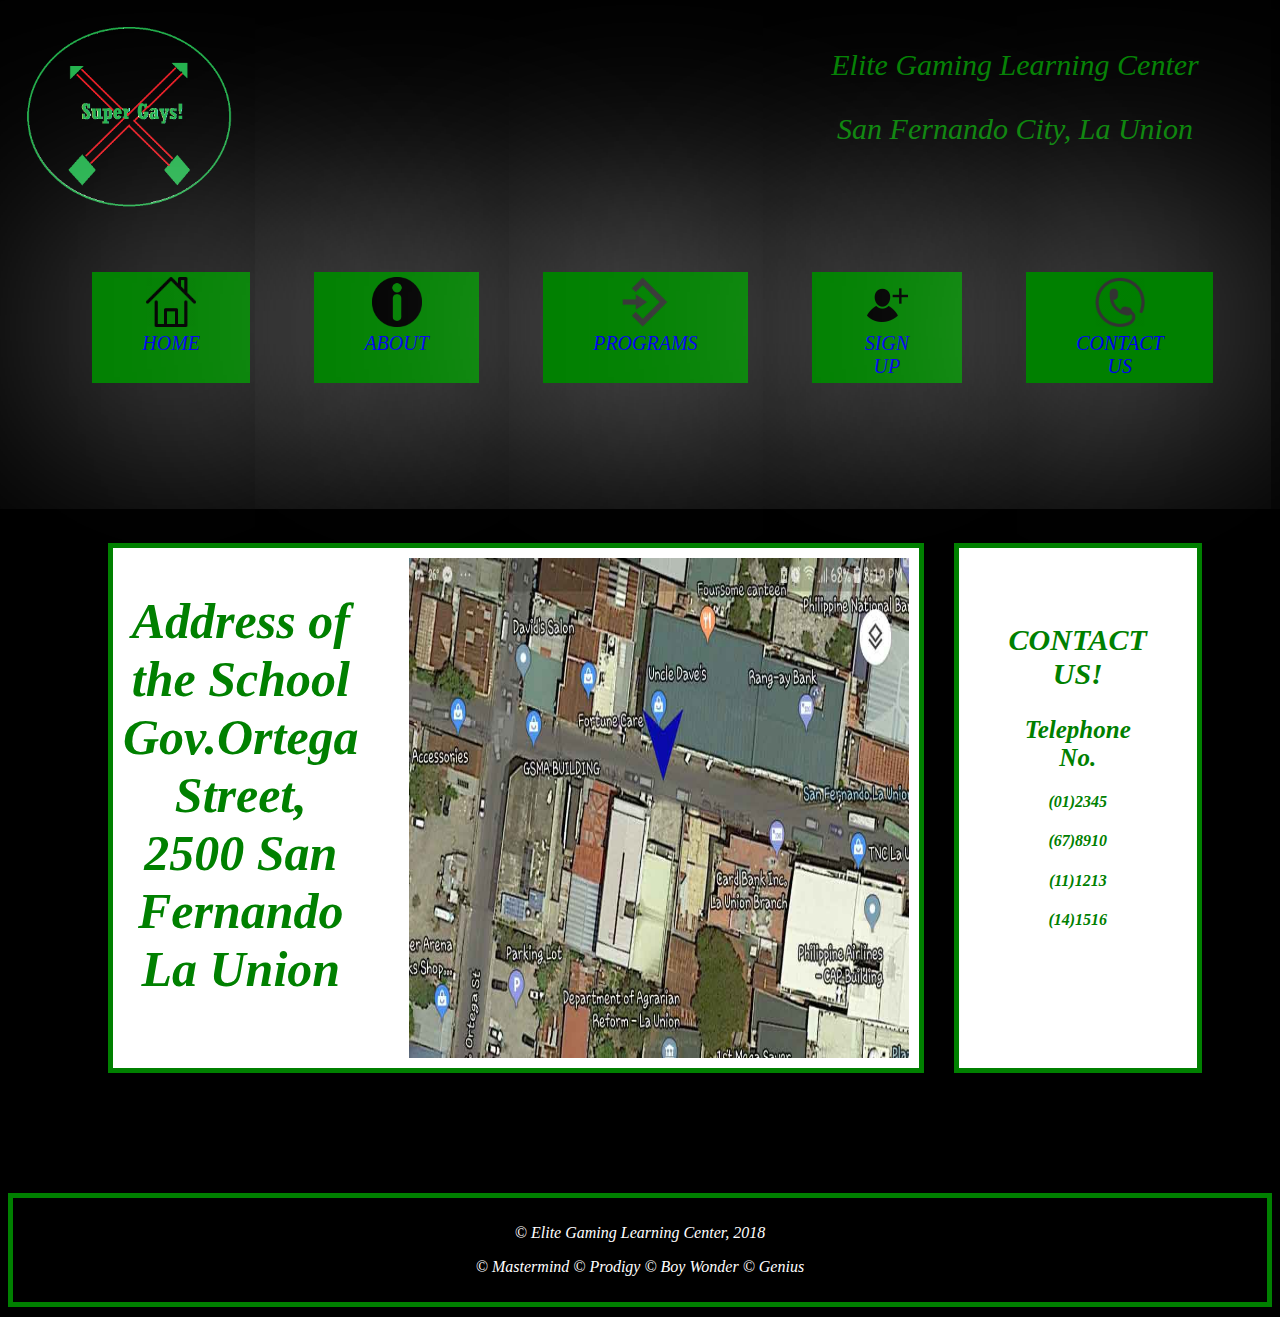
<file: contact us/index.html>
<!DOCTYPE html>
<html>
	<head>
		<title> John </title>
		<link rel="stylesheet" href="css/style.css">
	</head>
	<body>
		<div class="container">
			<div id="box1">
				<img src="images/1.png" width="250" height="200">
			</div>
			<div id="box2"> 
				<p>Elite Gaming Learning Center</p>
				<p>San Fernando City, La Union</p>
			</div>
		</div>
		
		<div class="main-header">
			<ul id="main-menu">
				<a href="../home/index.html"><li class="button"><img src="images/2.png" width="50" height="50">HOME</a></li>
				<a href="../about/index.html"><li class="button"><img src="images/3.png" width="50" height="50">ABOUT</a></li>
				<a href="../programs/index.html"><li class="button"><img src="images/4.png" width="50" height="50">PROGRAMS</a></li>
				<a href="../sign up/index.html"><li class="button"><img src="images/5.png" width="50" height="50">SIGN UP</a></li>
				<a href="../contact us/index.html"><li class="button"><img src="images/6.png" width="50" height="50">CONTACT US</a></li>
			</ul>
		</div>
		
		<div class="main-article">
			<div class="main-article-left">
				<h1>Address of the School 
				Gov.Ortega Street, 2500 San Fernando La Union</h1>
				
				<img src="images/7.jpg" width="500" height="500">
			</div>
			<div class="main-article-right">
				<h2>CONTACT US!</h2>
				<h3>Telephone No.</h3>
				<h4>(01)2345</h4>
				<h4>(67)8910</h4>
				<h4>(11)1213</h4>
				<h4>(14)1516</h4>
			</div>
		</div>
		
		<div class="footer">
			<p>&copy Elite Gaming Learning Center, 2018</p>
			<p>&copy Mastermind &copy Prodigy &copy Boy Wonder &copy Genius</p>
		</div>
			
		</div>
	</body>
</html>
</file>
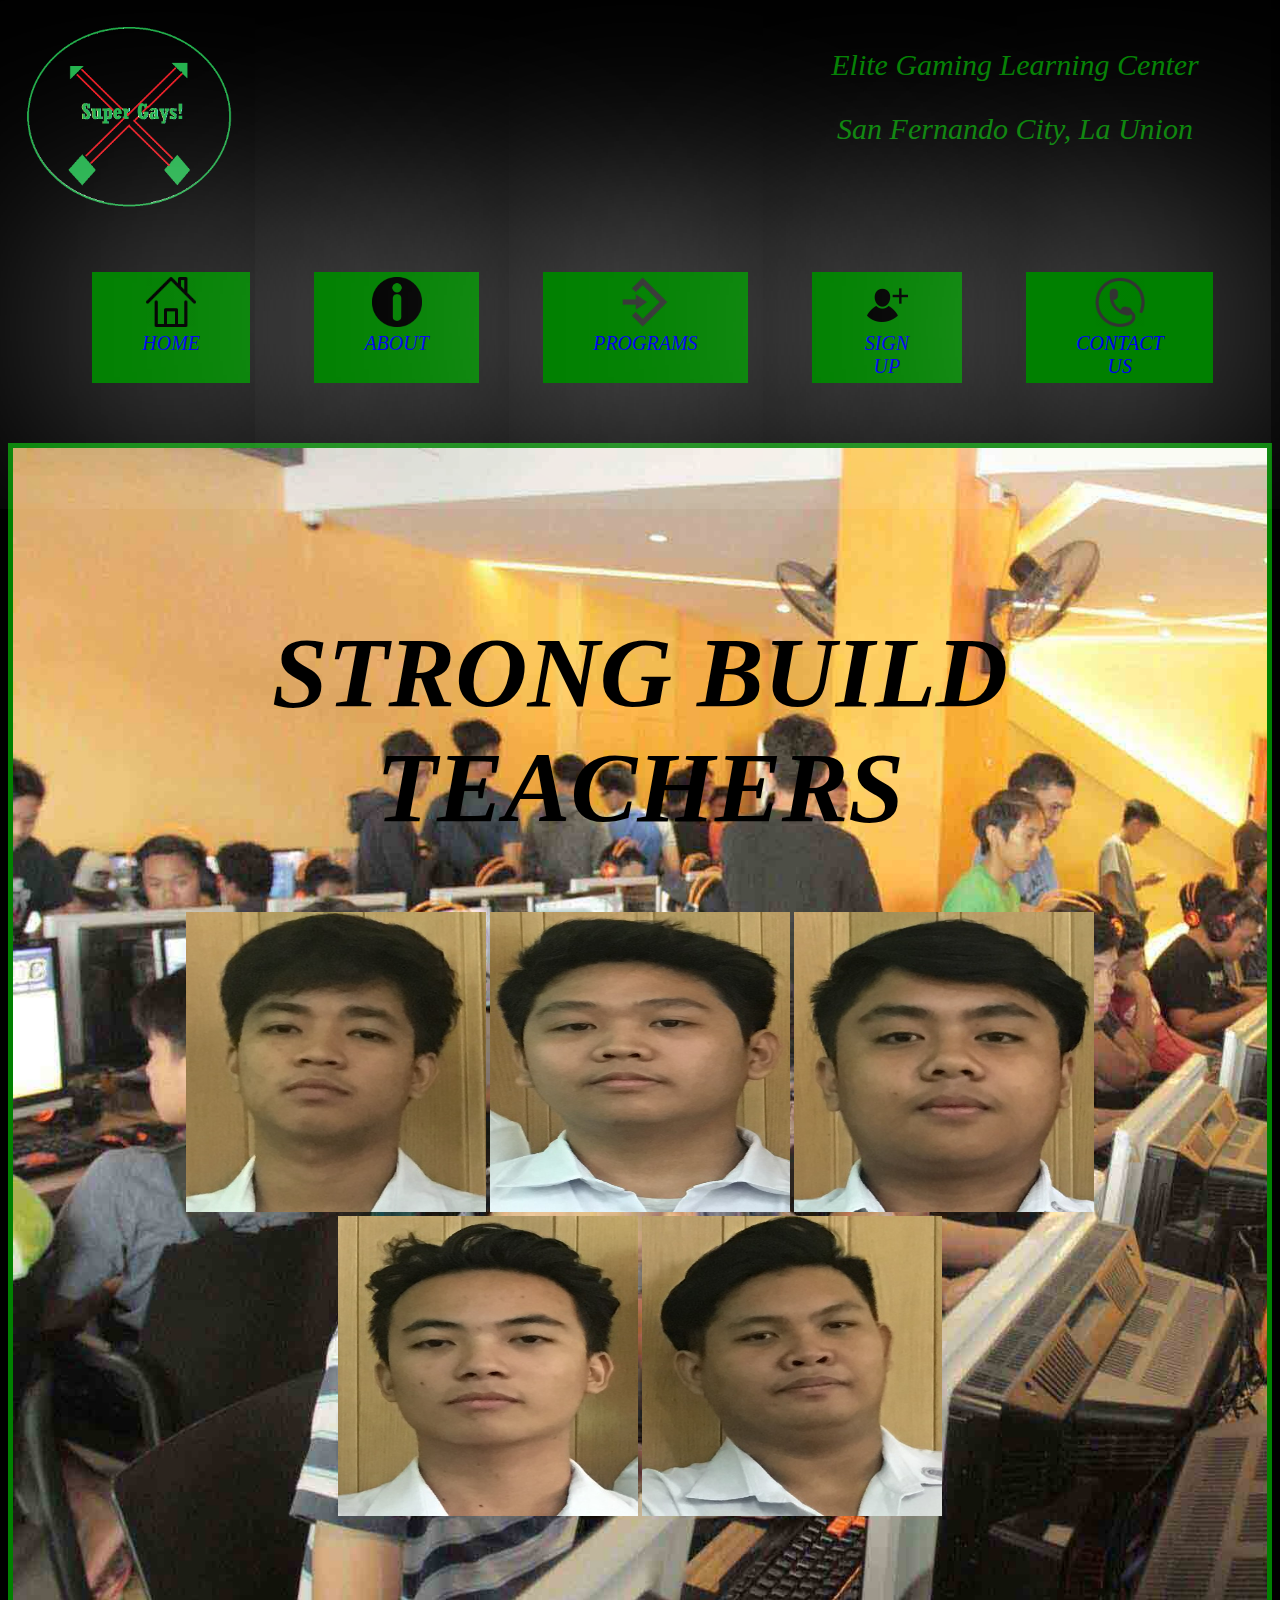
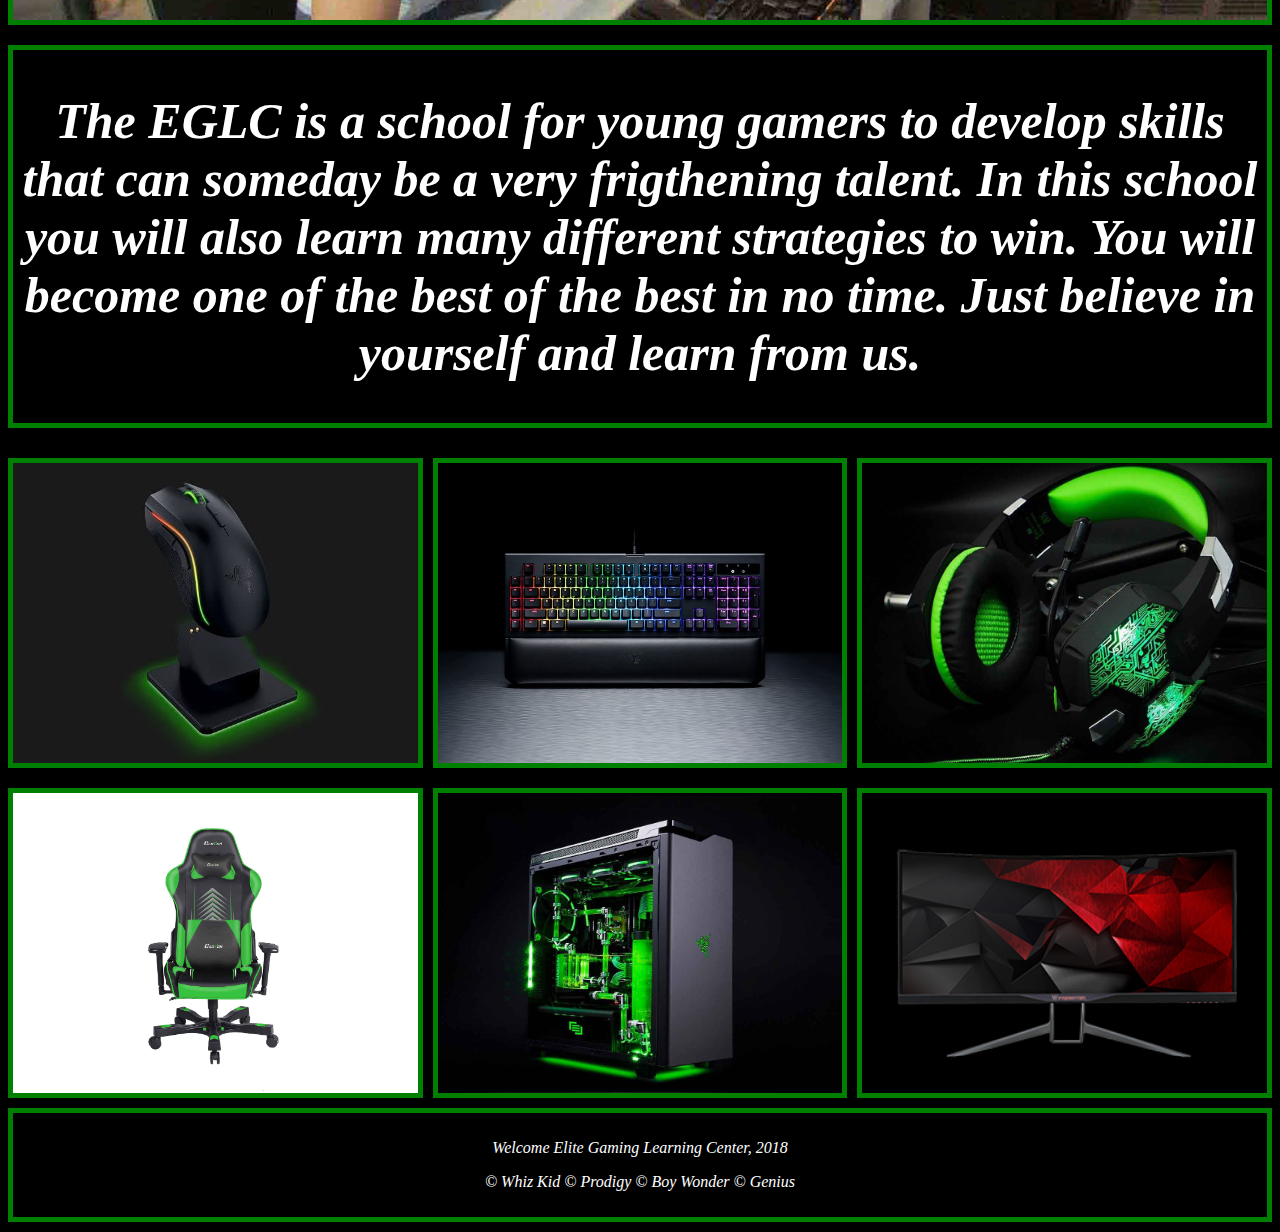
<file: home/index.html>
<!DOCTYPE html>
<html>
	<head>
		<title> Rogel </title>
		<link rel="stylesheet" href="css/style.css">
	</head>

	<body>
		<div class="container">
			<div id="box1">
				<img src="images/1.png" width="250" height="200">
			</div>
			<div id="box2"> 
				<p>Elite Gaming Learning Center</p>
				<p>San Fernando City, La Union</p>
			</div>
		</div>
		
		<div class="main-header">
			<ul id="main-menu">
				<a href="../home/index.html"><li class="button"><img src="images/2.png" width="50" height="50">HOME</a></li>
				<a href="../about/index.html"><li class="button"><img src="images/3.png" width="50" height="50">ABOUT</a></li>
				<a href="../programs/index.html"><li class="button"><img src="images/4.png" width="50" height="50">PROGRAMS</a></li>
				<a href="../sign up/index.html"><li class="button"><img src="images/5.png" width="50" height="50">SIGN UP</a></li>
				<a href="../contact us/index.html"><li class="button"><img src="images/6.png" width="50" height="50">CONTACT US</a></li>
			</ul>
		</div>
		
		<div class="showcase">
			<h1>STRONG BUILD TEACHERS</h1>
			<img src="images/9.jpg" width="300" height="300">
			<img src="images/10.jpg" width="300" height="300">
			<img src="images/11.jpg" width="300" height="300">
			<img src="images/12.jpg" width="300" height="300">
			<img src="images/13.jpg" width="300" height="300">
		</div>

		<div class="article">
			<h2>The EGLC is a school for young gamers to develop skills that can someday be a very frigthening talent.
			In this school you will also learn many different strategies to win.
			You will become one of the best of the best in no time.
			Just believe in yourself and learn from us.</h2>
		</div>
			
		<div class="container1">
			<div id="box3"></div>
			<div id="box4"></div>
			<div id="box5"></div>
			<div id="box6"></div>
			<div id="box7"></div>
			<div id="box8"></div>
		</div>
		
		<div class="footer">
			<p>Welcome Elite Gaming Learning Center, 2018</p>
			<p>&copy Whiz Kid &copy Prodigy &copy Boy Wonder &copy Genius</p>
		</div>

	</body>
</html>
</file>
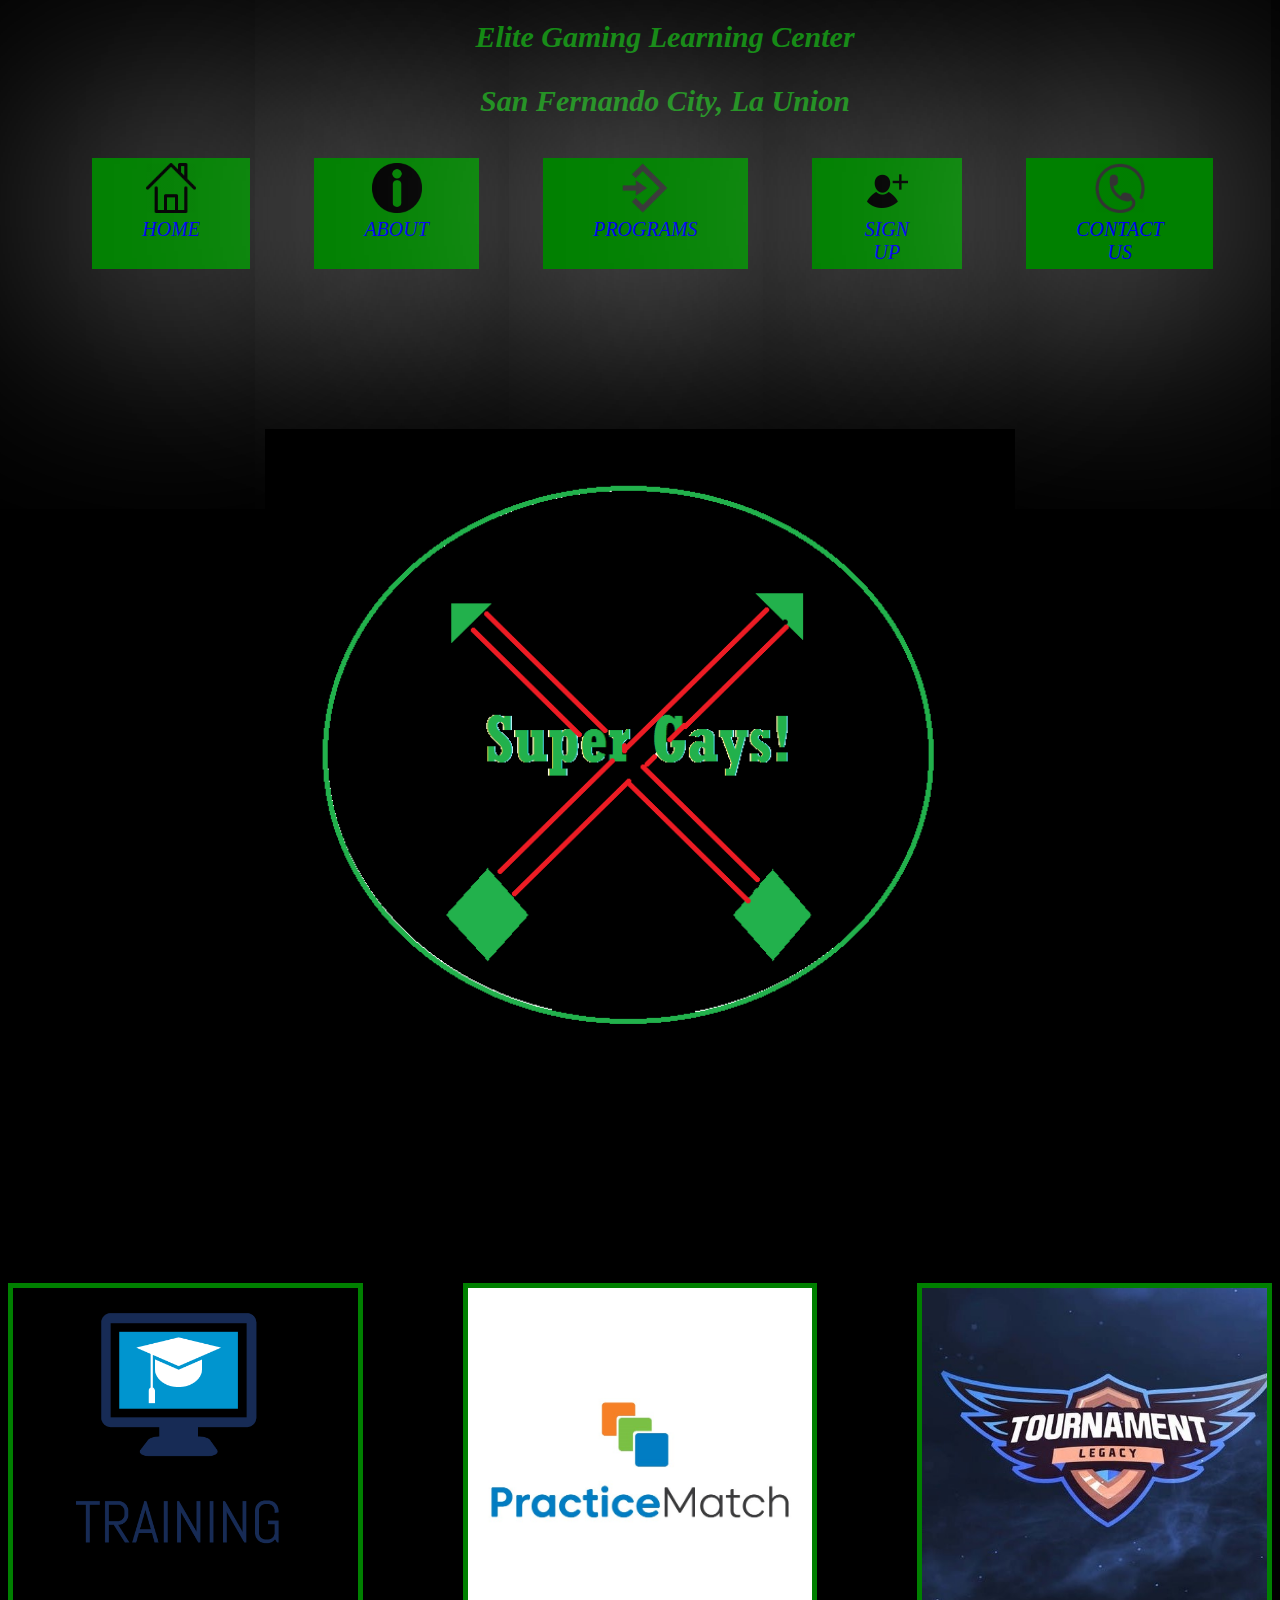
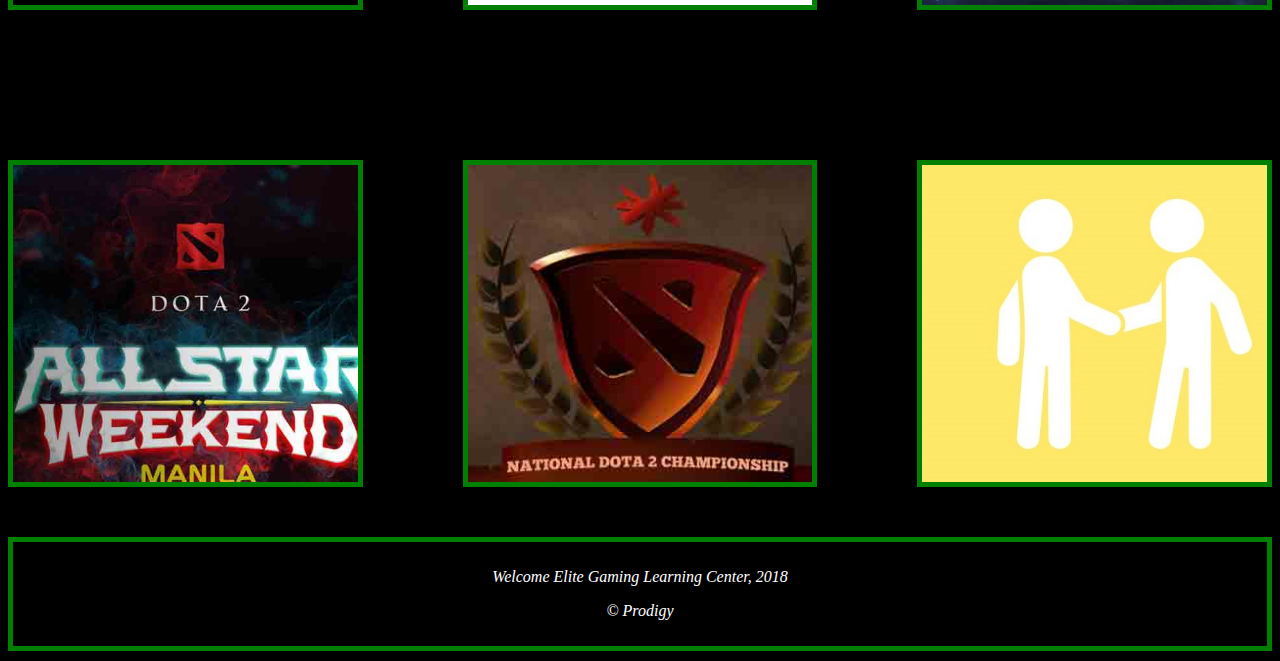
<file: programs/index.html>
<!DOCTYPE html>
<html>
	<head>
		<title> Lucksum </title>
		<link rel="stylesheet" href="css/style.css">
	</head>

	<body>
		<div class="main-header">
				<h1>Elite Gaming Learning Center</h1>
				<h1>San Fernando City, La Union</h1>
			<ul id="main-menu">
				<a href="../home/index.html"><li class="button"><img src="images/2.png" width="50" height="50">HOME</a></li>
				<a href="../about/index.html"><li class="button"><img src="images/3.png" width="50" height="50">ABOUT</a></li>
				<a href="../programs/index.html"><li class="button"><img src="images/4.png" width="50" height="50">PROGRAMS</a></li>
				<a href="../sign up/index.html"><li class="button"><img src="images/5.png" width="50" height="50">SIGN UP</a></li>
				<a href="../contact us/index.html"><li class="button"><img src="images/6.png" width="50" height="50">CONTACT US</a></li>
			</ul>
		</div>
		
		<div class="container">
			<div id="box1"><img src="images/1.png" width="750" height="600"></div>
			<div id="box2"></div>
			<div id="box3"></div>
			<div id="box4"></div>
			<div id="box5"></div>
			<div id="box6"></div>
			<div id="box7"></div>
		</div>
		
		<div class="footer">
			<p>Welcome Elite Gaming Learning Center, 2018</p>
			<p>&copy Prodigy</p>
		</div>
	</body>
</html>
</file>
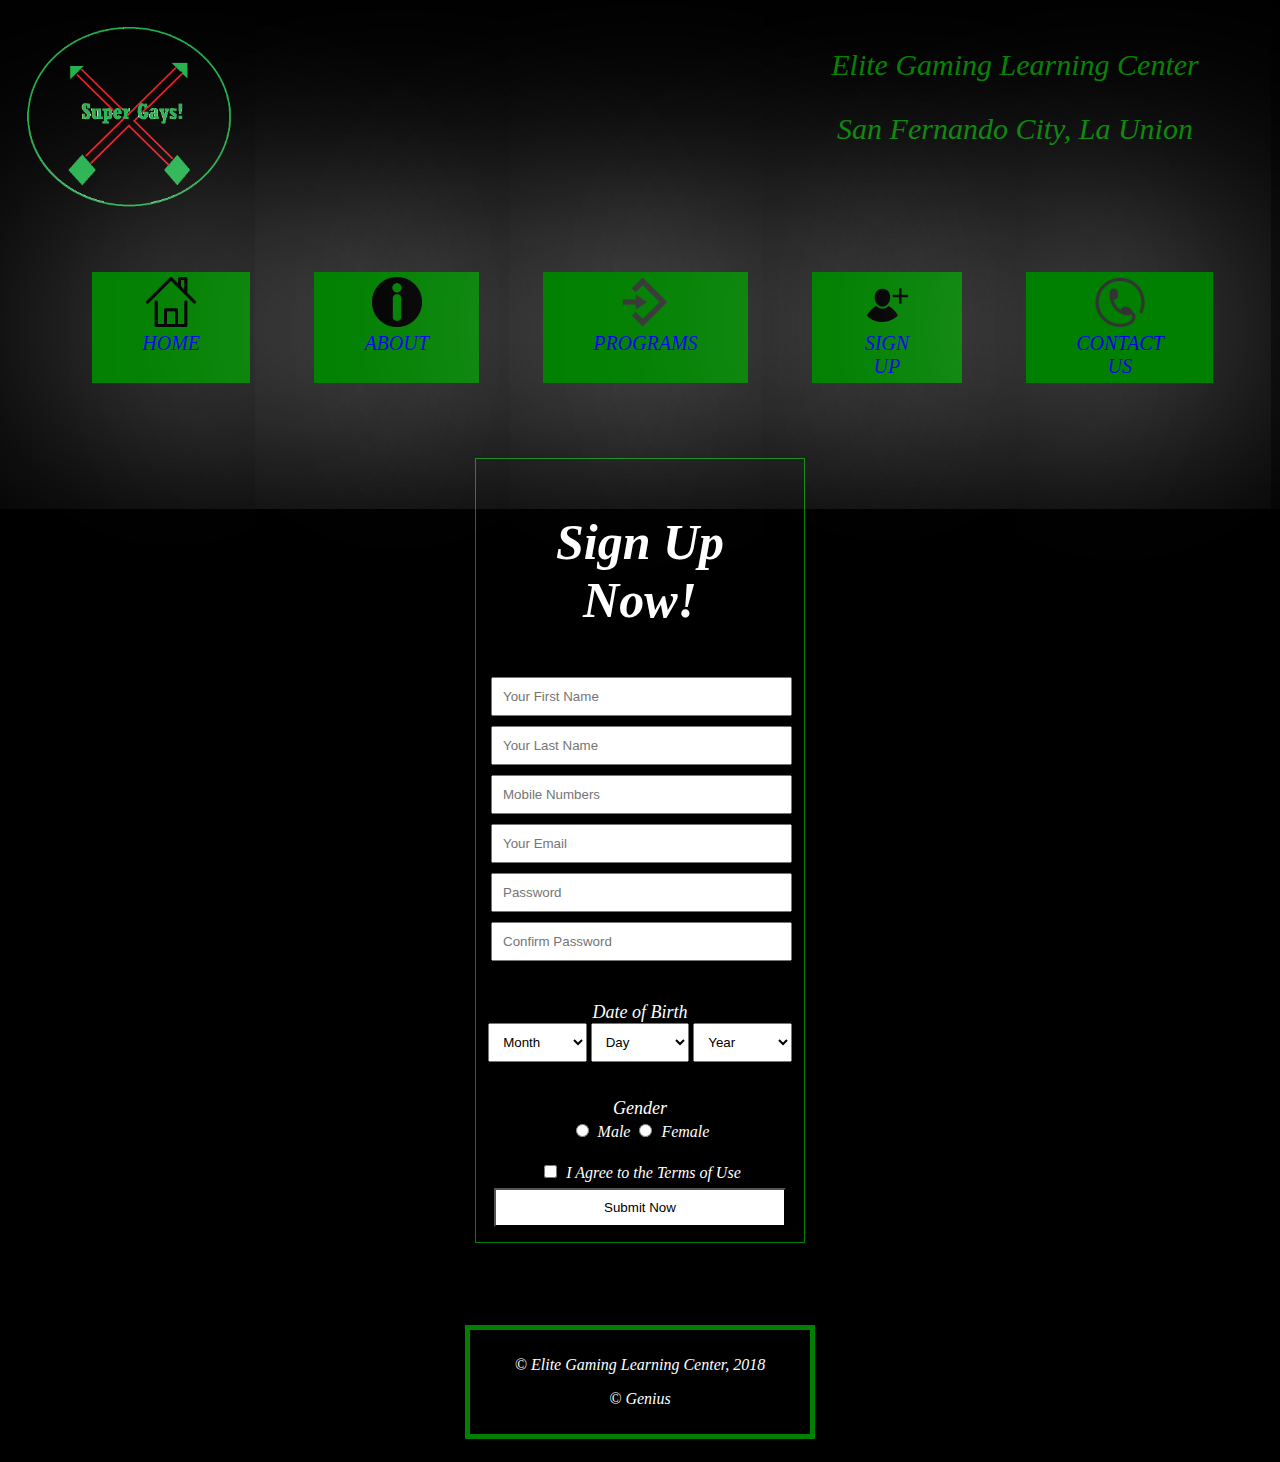
<file: sign up/index.html>
<!DOCTYPE html>
<html>
	<head>
		<title> Antonio </title>
		<link rel="stylesheet" href="css/style.css">
	</head>
	
	<body>
		<div class="container">
			<div id="box1">
				<img src="images/1.png" width="250" height="200">
			</div>
			<div id="box2"> 
				<p>Elite Gaming Learning Center</p>
				<p>San Fernando City, La Union</p>
			</div>
		</div>
		
		<div class="main-header">
			<ul id="main-menu">
				<a href="../home/index.html"><li class="button"><img src="images/2.png" width="50" height="50">HOME</a></li>
				<a href="../about/index.html"><li class="button"><img src="images/3.png" width="50" height="50">ABOUT</a></li>
				<a href="../programs/index.html"><li class="button"><img src="images/4.png" width="50" height="50">PROGRAMS</a></li>
				<a href="../sign up/index.html"><li class="button"><img src="images/5.png" width="50" height="50">SIGN UP</a></li>
				<a href="../contact us/index.html"><li class="button"><img src="images/6.png" width="50" height="50">CONTACT US</a></li>
			</ul>
		</div>
		
		<div class="wrap">
			<form>
				<h1>Sign Up Now!</h1>
				<input type="text" name ="yourfirstname" placeholder= "Your First Name">
				<input type="text" name ="yourlastname" placeholder= "Your Last Name">
				<input type="number" name ="number" placeholder= "Mobile Numbers">
				<input type="email" name ="email" placeholder= "Your Email">
				<input type="password" name ="password" placeholder= "Password">
				<input type="password" name ="confirmpassword" placeholder= "Confirm Password">
				<br>
				<br>
				<br>
				<span style="font-size:18px;">Date of Birth</span>
				<br>
				<select name="DoBmonth">
				<option>Month</option>
				<option value="january">January</option>
				<option value="february">February</option>
				<option value="march">March</option>
				<option value="april">April</option>
				<option value="may">May</option>
				<option value="june">June</option>
				<option value="july">July</option>
				<option value="august">August</option>
				<option value="september">September</option>
				<option value="october">October</option>
				<option value="november">November</option>
				<option value="december">December</option>
				<option value="none">None</option>
				</select>
				
				<select name="DoBday">
				<option>Day</option>
				<option value="1">1</option>
				<option value="2">2</option>
				<option value="3">3</option>
				<option value="4">4</option>
				<option value="5">5</option>
				<option value="6">6</option>
				<option value="7">7</option>
				<option value="8">8</option>
				<option value="9">9</option>
				<option value="10">10</option>
				<option value="11">11</option>
				<option value="12">12</option>
				<option value="13">13</option>
				<option value="14">14</option>
				<option value="15">15</option>
				<option value="16">16</option>
				<option value="17">17</option>
				<option value="18">18</option>
				<option value="19">19</option>
				<option value="20">20</option>
				<option value="21">21</option>
				<option value="22">22</option>
				<option value="23">23</option>
				<option value="24">24</option>
				<option value="25">25</option>
				<option value="26">26</option>
				<option value="27">27</option>
				<option value="28">28</option>
				<option value="29">29</option>
				<option value="30">30</option>
				<option value="31">31</option>
				<option value="none">None</option>
				</select>
				
				<select name="DoByear">
				<option>Year</option>
				<option value="2018">2018</option>
				<option value="2017">2017</option>
				<option value="2016">2016</option>
				<option value="2015">2015</option>
				<option value="2014">2014</option>
				<option value="2013">2013</option>
				<option value="2012">2012</option>
				<option value="2011">2011</option>
				<option value="2010">2010</option>
				<option value="2009">2009</option>
				<option value="2008">2008</option>
				<option value="2007">2007</option>
				<option value="2006">2006</option>
				<option value="2005">2005</option>
				<option value="2004">2004</option>
				<option value="2003">2003</option>
				<option value="2002">2002</option>
				<option value="2001">2001</option>
				<option value="2000">2000</option>
				<option value="1999">1999-1990</option>
				<option value="1989">1989-1980</option>
				<option value="1979">1979-1970</option>
				<option value="1969">1969-1960</option>
				<option value="1959">1959-1950</option>
				<option value="none">None</option>
				</select>
				<br>
				<br>
				<br>
				<span style="font-size:18px;">Gender</span>
				<br>
				<input type="radio" name ="male" value="male"> Male
				<input type="radio" name ="female" value="female"> Female
				<br>
				<br>
				<input type="checkbox"> I Agree to the Terms of Use
				<br>
				<input type="submit" value="Submit Now"> 
			</form>
		<br>
		<br>
		<br>
		<br>
			
		<div class="footer">
			<p>&copy Elite Gaming Learning Center, 2018</p>
			<p>&copy Genius</p>
		</div>
		</div>
	</body>
</html>
</file>
<file: contact us/css/style.css>
body {
	text-align: center;
	color: white;
	background-color: black;
	background-size: cover;
	font-style: italic;
}

a {
	text-decoration: none;
}
	
.container {
	display: grid;
	grid-gap: 500px;
	grid-template-columns: 1fr 1fr 1fr;
	margin-bottom: 50px;
}

#box1 {
	grid-column: 1/2;
	grid-row: 1/2;
}

#box2 {
	grid-column: 2/4;
	grid-row: 1/2;
	padding: 10px;
	font-size: 30px;
	color: green;
}

.main-header {
	margin-bottom: 50px;
	margin-left: 50px;
}

.button {
	background-color: green;
	color: Cyan;
	padding: 5px 50px;
	font-size: 20px;
	margin: 10px;
	box-shadow: 0 0 5000px white;
}

.button:hover {
	background: white;
	color: DarkSlateGray;
	box-shadow: 0 0 5000px Lime;
}

#main-menu {
	margin: 0;
	padding: 0;
	text-align: center;
	list-style: none;
	display: grid;
	grid-gap: 20px;
	grid-template-columns: repeat( 6, 1fr 1fr );
}

.main-article {
	margin-bottom: 20px;
	padding: 100px;
	display: grid;
	grid-gap: 30px;
	grid-template-columns: 3fr 1fr;
}

.main-article-left {
	background: white;
	color: green;
	padding: 10px;
	display: grid;
	grid-gap: 50px;
	grid-template-columns: 1fr 1fr;
	border:	5px green solid;
}

h1{
	font-size: 50px;
}

.main-article-right {
	color: green;
	background: white;
	padding: 50px;
	border:	5px green solid;
}

h2{
	font-size: 30px;
}

h3{
	font-size: 25px;
	margin-bottom: 20px;
}


.footer {
	padding: 10px;
	background-color: Black;
	margin-bottom: 10px;
	color: White;
	border:	5px green solid;
	text-align: center;
}
</file>
<file: home/css/style.css>
body {
	text-align: center;
	color: white;
	background-color: black;
	background-size: cover;
	font-style: italic;
}

a {
	text-decoration: none;
}
	
.container {
	display: grid;
	grid-gap: 500px;
	grid-template-columns: 1fr 1fr 1fr;
	margin-bottom: 50px;
}

#box1 {
	grid-column: 1/2;
	grid-row: 1/2;
}

#box2 {
	grid-column: 2/4;
	grid-row: 1/2;
	padding: 10px;
	font-size: 30px;
	color: green;
}

.main-header {
	margin-bottom: 50px;
	margin-left: 50px;
}

.button {
	background-color: green;
	color: Cyan;
	padding: 5px 50px;
	font-size: 20px;
	margin: 10px;
	box-shadow: 0 0 5000px white;
}

.button:hover {
	background: white;
	color: DarkSlateGray;
	box-shadow: 0 0 5000px Lime;
}

#main-menu {
	margin: 0;
	padding: 0;
	text-align: center;
	list-style: none;
	display: grid;
	grid-gap: 20px;
	grid-template-columns: repeat( 6, 1fr 1fr );
}

.showcase {
	padding: 100px;
	margin-bottom: 20px;
	background-image: url(../images/7.jpg);
	background-repeat: no-repeat;
	background-size: cover;
	border:	5px green solid;
}

h1 {
	color: black;
	font-size: 100px;
}

h2 {
	font-size: 50px;
}

.article {
	margin-bottom: 30px;
	border:	5px green solid;
}

.container1 > div {
	padding: 150px;
	text-align:	center;
	margin-bottom: 10px;
	border:	5px green solid;
}

.container1 {
	display: grid;
	grid-gap: 10px;
	grid-template-columns: 1fr 1fr 1fr;

}

#box3 {
	grid-column: 1/2;
	grid-row: 1/2;
	border:	5px green solid;
	background-image: url(../images/14.jpg);
	background-repeat: no-repeat;
	background-size: cover;
}

#box4 {
	grid-column: 2/3;
	grid-row: 1/2;
	border:	5px green solid;
	background-image: url(../images/15.jpg);
	background-repeat: no-repeat;
	background-size: cover;
}

#box5 {
	grid-column: 3/3;
	grid-row: 1/2;
	border:	5px green solid;
	background-image: url(../images/16.jpg);
	background-repeat: no-repeat;
	background-size: cover;
}

#box6 {
	grid-column: 1/2;
	grid-row: 2/2;
	border:	5px green solid;
	background-image: url(../images/17.jpg);
	background-repeat: no-repeat;
	background-size: cover;
}

#box7 {
	grid-column: 2/3;
	grid-row: 2/2;
	border:	5px green solid;
	background-image: url(../images/18.jpg);
	background-repeat: no-repeat;
	background-size: cover;
}


#box8 {
	grid-column: 3/3;
	grid-row: 2/2;
	border:	5px green solid;
	background-image: url(../images/19.png);
	background-repeat: no-repeat;
	background-size: cover;
}

.footer {
	padding: 10px;
	background-color: Black;
	margin-bottom: 10px;
	color: White;
	border:	5px green solid;
	text-align: center;
}
</file>
<file: programs/css/style.css>
body{
	color: white;
	background-color: black;
	font-style: italic;
	text-align: center;
}

h1{
	font-size: 30px;
	color: green;
	margin-bottom: 30px;
}

.container > div {
	padding: 100px;
	text-align:	center;
	margin-bottom: 50px;
}

.container {
	display: grid;
	grid-gap: 100px;
	grid-template-columns: 1fr 1fr 1fr;
	grid-template-rows: 1fr 1fr 1fr 1fr ;
}

#box1 {
	grid-column: 1/4;
	grid-row: 1/3;
	background-repeat: no-repeat;
	text-align: center;
}

#box2 {
	grid-column: 1/2;
	grid-row: 3/3;
	border:	5px green solid;
	background-image: url(../images/7.png);
	background-repeat: no-repeat;
	background-size: cover;
}
#box2:hover {
	background-image: url(../images/13.png);
	background-repeat: no-repeat;
	background-size: cover;
}

#box3 {
	grid-column: 2/3;
	grid-row: 3/3;
	border:	5px green solid;
	background-image: url(../images/8.jpeg);
	background-repeat: no-repeat;
	background-size: cover;
}

#box3:hover {
	background-image: url(../images/14.png);
	background-repeat: no-repeat;
	background-size: cover;
}

#box4 {
	grid-column: 3/3;
	grid-row: 3/3;
	border:	5px green solid;
	background-image: url(../images/9.jpg);
	background-repeat: no-repeat;
	background-size: cover;
}

#box4:hover {
	background-image: url(../images/15.png);
	background-repeat: no-repeat;
	background-size: cover;
}

#box5 {
	grid-column: 1/2;
	grid-row: 4/4;
	border:	5px green solid;
	background-image: url(../images/10.jpg);
	background-repeat: no-repeat;
	background-size: cover;
}

#box5:hover {
	background-image: url(../images/16.png);
	background-repeat: no-repeat;
	background-size: cover;
}

#box6 {
	grid-column: 2/3;
	grid-row: 4/4;
	border:	5px green solid;
	background-image: url(../images/11.jpg);
	background-repeat: no-repeat;
	background-size: cover;
}

#box6:hover {
	background-image: url(../images/17.png);
	background-repeat: no-repeat;
	background-size: cover;
}

#box7 {
	grid-column: 3/3;
	grid-row: 4/4;
	border:	5px green solid;
	background-image: url(../images/12.jpg);
	background-repeat: no-repeat;
	background-size: cover;
}

#box7:hover {
	background-image: url(../images/18.png);
	background-repeat: no-repeat;
	background-size: cover;
}

.main-header {
	margin-bottom: 50px;
	margin-left: 50px;
}

.button {
	background-color: green;
	color: Cyan;
	padding: 5px 50px;
	font-size: 20px;
	margin: 10px;
	box-shadow: 0 0 5000px white;
}

.button:hover {
	background: white;
	color: DarkSlateGray;
	box-shadow: 0 0 5000px Lime;
}

a {
	text-decoration: none;
}

#main-menu {
	margin: 0;
	padding: 0;
	text-align: center;
	list-style: none;
	display: grid;
	grid-gap: 20px;
	grid-template-columns: repeat( 6, 1fr 1fr );
}

.footer {
	padding: 10px;
	background-color: Black;
	margin-bottom: 10px;
	color: White;
	border:	5px green solid;
	text-align: center;
}
</file>
<file: sign up/css/style.css>
body{
	text-align: center;
	color: white;
	background-color: black;
	background-size: cover;
	font-style: italic;
}

.container {
	display: grid;
	grid-gap: 500px;
	grid-template-columns: 1fr 1fr 1fr;
	margin-bottom: 50px;
}

h1{
	font-size: 50px;
}
#box1 {
	grid-column: 1/2;
	grid-row: 1/2;
}

#box2 {
	grid-column: 2/4;
	grid-row: 1/2;
	padding: 10px;
	font-size: 30px;
	color: green;
}

.main-header {
	margin-bottom: 50px;
	margin-left: 50px;
}

.button {
	background-color: green;
	color: Cyan;
	padding: 5px 50px;
	font-size: 20px;
	margin: 10px;
	box-shadow: 0 0 5000px white;
}

.button:hover {
	background: white;
	color: DarkSlateGray;
	box-shadow: 0 0 5000px Lime;
}

a {
	text-decoration: none;
}

#main-menu {
	margin: 0;
	padding: 0;
	text-align: center;
	list-style: none;
	display: grid;
	grid-gap: 20px;
	grid-template-columns: repeat( 6, 1fr 1fr );
}

.wrap{
	width: 350px;
	margin: auto;
	margin-top: 50px;
	padding: 5px; 
}

form{
	padding: 10px;
	border: 1px green solid;
	margin: 10px;
}

h1{
	text-align: center;
	color: white;
	padding: 10px;
}

input{
	padding: 10px;
	margin: 5px;
}

input[type=text], [type=email], [type=number], [type=password] {
	width: 90%;
}

input[type=submit] {
	width: 95%;
	background: white;
	cursor: pointer;
}

input[type=submit]:hover {
	background: gray;
}

select{
	padding: 10px;
	width: 32%;
}

.footer {
	padding: 10px;
	background-color: Black;
	margin-bottom: 10px;
	color: White;
	border:	5px green solid;
	text-align: center;
}
</file>
